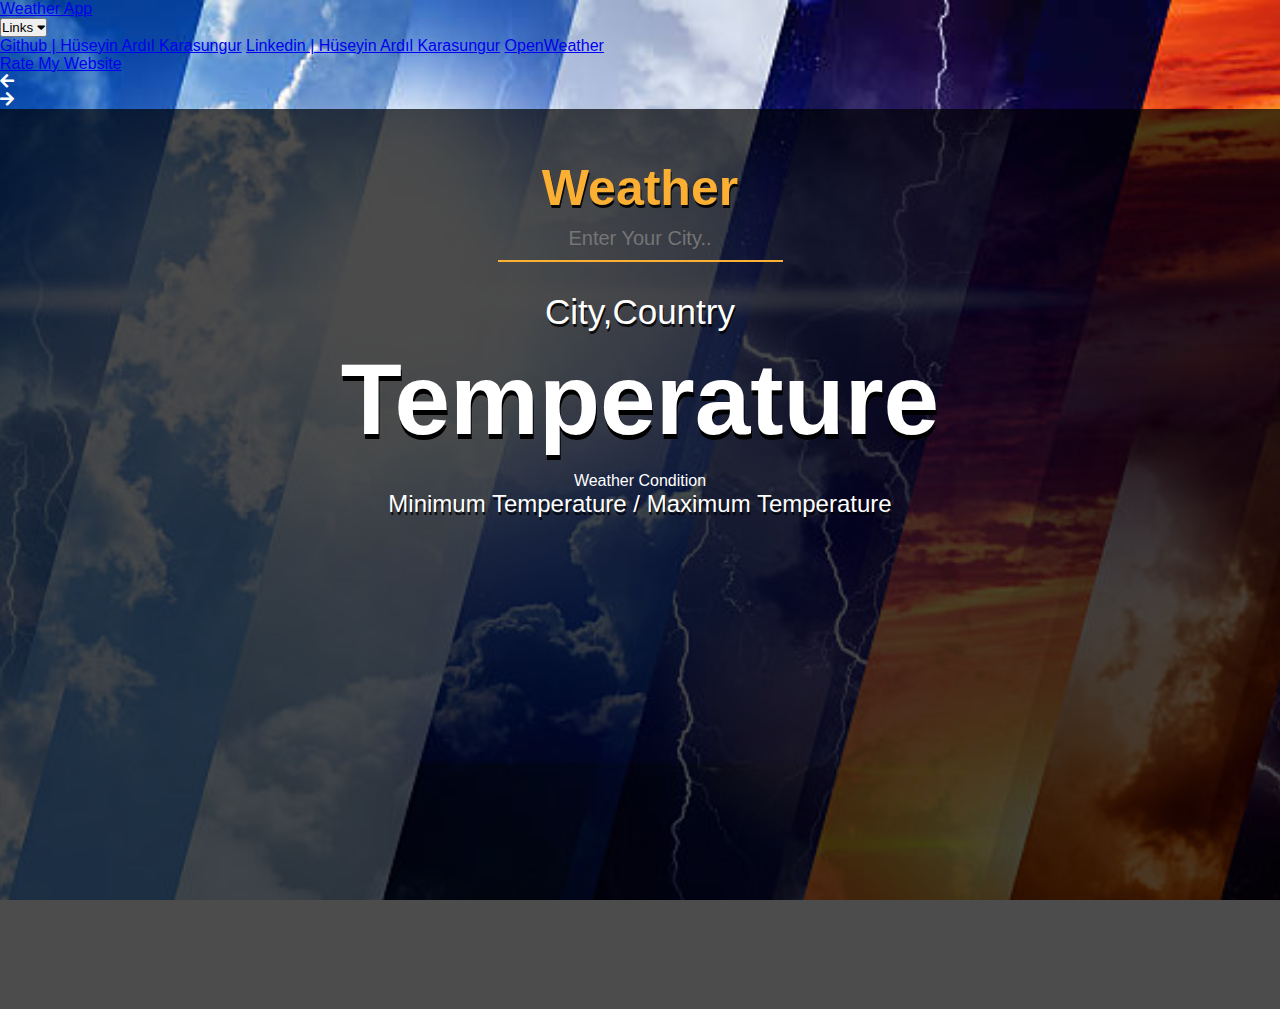
<file: index.html>
<!DOCTYPE html>
<head>
    <meta charset="UTF-8">
    <meta name="viewport" content="width=device-width, initial-scale=1.0">
    <link rel="icon" href="assets/favicon.png">
    <title>Weather</title>
    <link rel="stylesheet" href="style.css">
    <link rel="stylesheet" href="https://use.fontawesome.com/releases/v5.13.0/css/all.css">

</head>

<body>
    
    <div class="navbar">
        <a href="index.html">Weather App</a>
        <div class="dropdown">
          <button class="dropbtn">Links
            <i class="fa fa-caret-down"></i>
          </button>
          <div class="dropdown-content">
            <a href="https://github.com/karasungurhuseyinardil/Weather">Github | Hüseyin Ardıl Karasungur</a>
            <a href="https://linkedin.com/in/huseyinardilkarasungur">Linkedin | Hüseyin Ardıl Karasungur</a>
            <a href="https://openweathermap.org/">OpenWeather</a>
          </div>
        </div>
        <a href="rating.html">Rate My Website</a>
      
      </div>
    
      <section class="image-slider">
        <div class="app-wrap">
        </div>
        <div class="arrow-left">
          <i class="fas fa-arrow-left"></i>
        </div>
        <div class="arrow-right">
          <i class="fas fa-arrow-right"></i>
        </div>

        
<div class="app" >

    <div class="header">
<h1>Weather</h1>
<input type="text" id="searchBar"   placeholder="Enter Your City.." >
    </div>

    <div class="content">
<div class="city">City,Country</div>
<div class="temp">Temperature</div>
<div class="desc">Weather Condition</div>
<div class="minmax">Minimum Temperature / Maximum Temperature</div>

    </div>
</div>
<script  src="script.js"></script>
<script src="slider.js" defer></script>
</body>

</html>
</file>
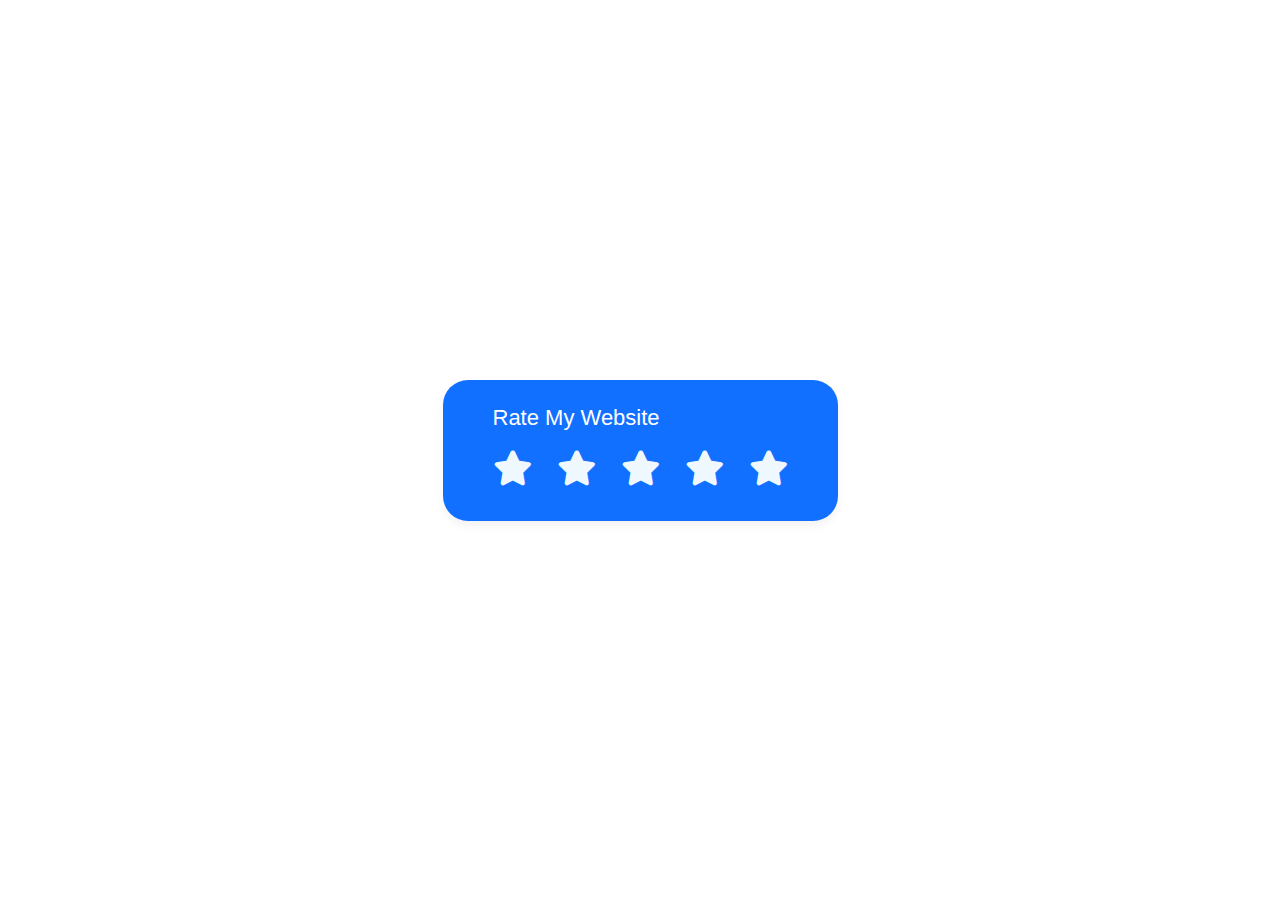
<file: rating.html>
<!DOCTYPE html>

<html lang="en">

<head>
  <meta charset="UTF-8" />
  <meta name="viewport" content="width=device-width, initial-scale=1.0" />
  <meta http-equiv="X-pUA-Compatible" content="ie=edge" />
  <title>Rate My Website</title>
  <link rel="stylesheet" href="rating.css" />

  <link rel="stylesheet" href="https://cdnjs.cloudflare.com/ajax/libs/font-awesome/6.2.1/css/all.min.css" />
  <script src="rating.js" defer></script>
</head>

<body>
  <div class="rating-box">
    <header>Rate My Website</header>
    <div class="stars">
      <i class="fa-solid fa-star"></i>
      <i class="fa-solid fa-star"></i>
      <i class="fa-solid fa-star"></i>
      <i class="fa-solid fa-star"></i>
      <i class="fa-solid fa-star"></i>
    </div>
  </div>
</body>

</html>
</file>
<file: style.css>
*{margin:0; padding:0; box-sizing:border-box;}

body{
    font-family:'montserat', sans-serif;
    color: #fff;
    background-image: url('back.jpg');
    background-position: center;
    background-repeat: no-repeat;
    background-size: cover;
    height: 100vh;
}

.app{
    display: flex;
    flex-direction: column;
    align-items: center;
    text-align: center;
    background: rgba(0,0,0,.7);
    height: 100vh;
}

.header{

    padding: 50px 20px 30px 20px;
}

.header h1{
    font-size: 50px;
    color: #fbb034;
    text-shadow: 1px 3px rgba(0,0,0,.9);
}

.header input{
    width: 100%;
    padding: 10px;
    background: transparent;
    border: 0;
    outline: 0;
    border-bottom: 2px solid #fbb034;
text-align: center;
font-size: 20px;
color: #f2f2f2;
}

.city{
    font-size: 35px;
    font-weight: 500;
margin-bottom: 10px;
text-shadow: 1px 3px rgba(0,0,0,.8);
}
.temp{

    font-size: 100px;
    font-weight: 700;
    margin-bottom: 15px;
    text-shadow: 1px 5px rgba(0,0,0,1);
}

.description{

font-size: 25px;
font-style: italic;
text-shadow: 1px 3px rgba(0,0,0,.8);
margin-bottom: 10px;

}


.minmax{
    font-size: 24px;
    text-shadow: 1px 3px rgba(0,0,0,.8);
}
</file>
<file: rating.css>
*{
    margin: 0;
    padding: 0;
    box-sizing: border-box;
    font-family: 'Trebuchet MS', sans-serif;
}

body {
    height: 100vh;
    display: flex;
    align-items: center;
    justify-content: center;
    background-color: white;
}

.rating-box {
    position: relative;
    background: rgb(17, 112, 255);
    padding: 25px 50px 35px;
    border-radius: 25px;
    box-shadow: 0 5px 10px rgba(0, 0, 0, 0.05);
}

.rating-box header {
    font-size: 22px;
    color: white;
    font-weight: 500;
    margin-bottom: 20px;
}

.rating-box .stars {
    display: flex;
    align-items: center;
    gap: 25px;
}

.stars i {
    color: aliceblue;
    font-size: 35px;
    cursor: pointer;
    transition: 0.2s ease;
}

.stars i.active {
    color: orange;
}
</file>
